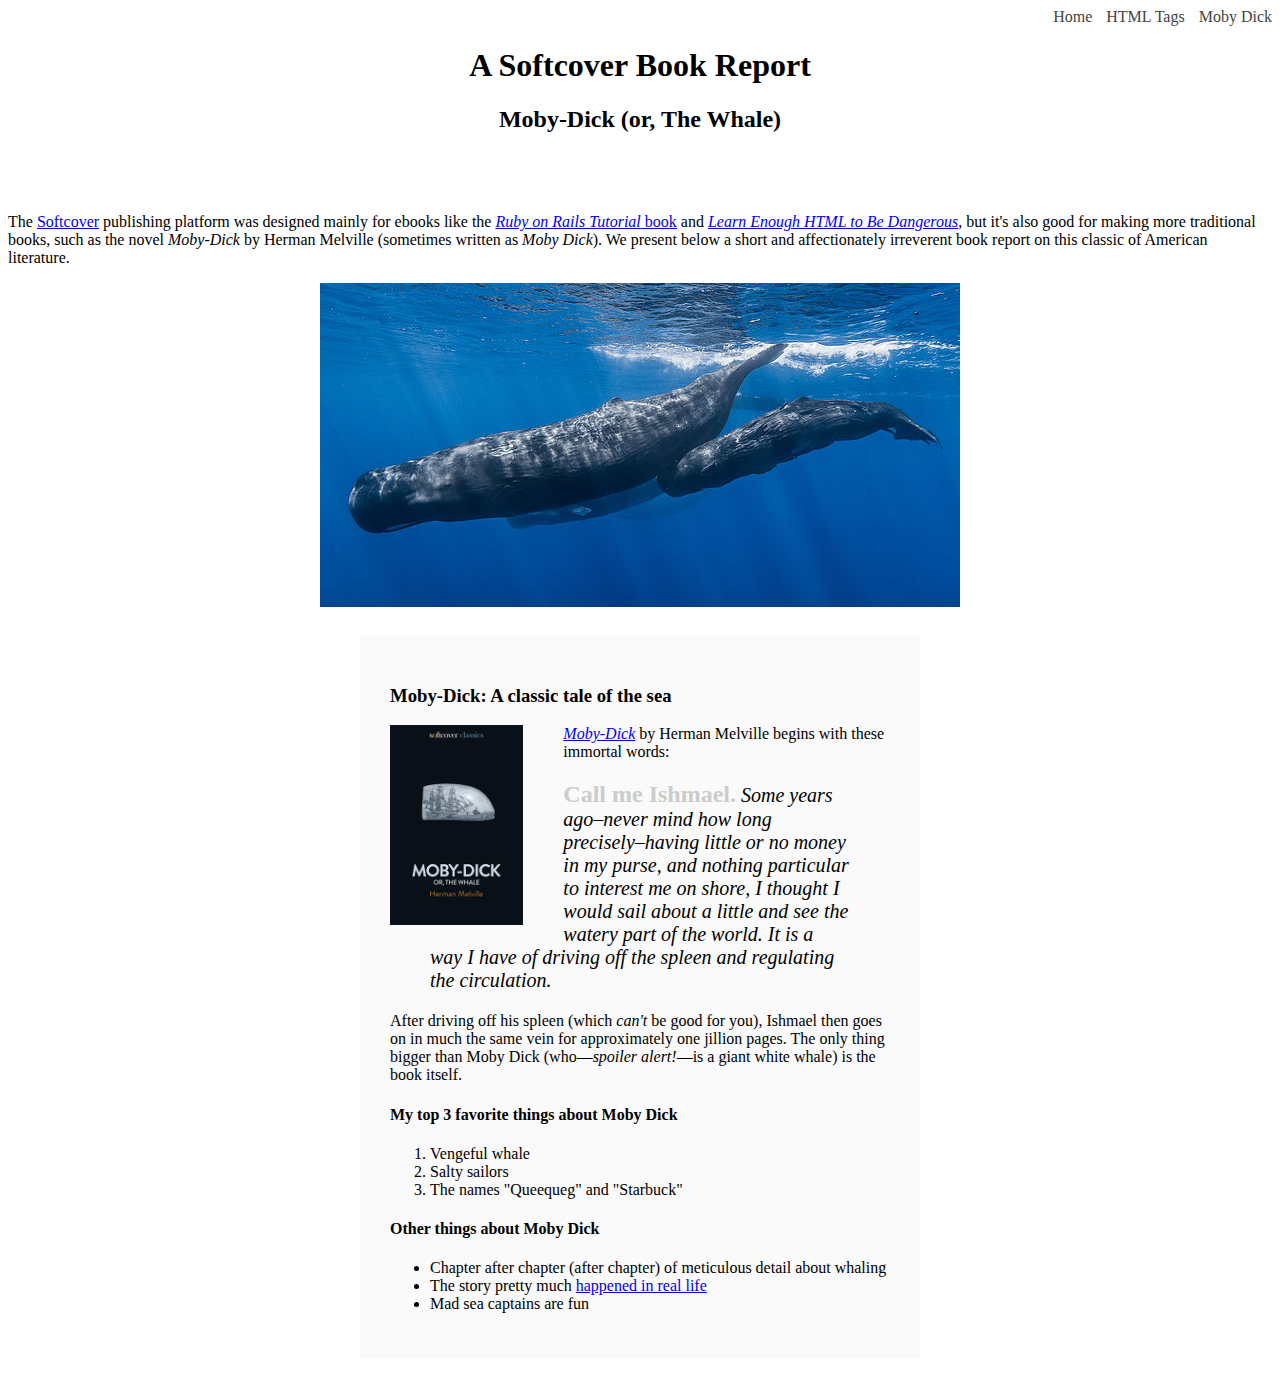
<file: moby_dick.html>
<!DOCTYPE html>
<html>
  <head>
    <title>Moby Dick</title>
    <meta charset="utf-8">
		<link rel="stylesheet" href="css/main.css">
  </head>
  <body>
		
    <div id="main-nav" class="nav-menu">
      <a href="index.html" class="nav-item">Home</a>
      <a href="tags.html" class="nav-item nav-spacing">HTML Tags</a>
      <a href="moby_dick.html" class="nav-item nav-spacing">Moby Dick</a>
    </div>
		
    <!-- much here to be styled, will do so in last section -->
    <header class="title-header">
      <h1>A Softcover Book Report</h1>
      <h2 >Moby-Dick (or, The Whale)</h2>
    </header>

    <div>
      <p>
        The <a href="https://www.softcover.io/">Softcover</a> publishing platform
        was designed mainly for ebooks like the
        <a href="https://railstutorial.org/book"><em>Ruby on Rails Tutorial</em>
        book</a> and <a href="https://learnenough.com/html"><em>Learn Enough
        HTML to Be Dangerous</em></a>, but it's also good for making more
        traditional books, such as the novel <em>Moby-Dick</em> by Herman
        Melville (sometimes written as <em>Moby Dick</em>). We present below a
        short and affectionately irreverent book report on this classic of
        American literature.
      </p>
    </div>

    <a href="https://commons.wikimedia.org/wiki/File:Sperm_whale_pod.jpg">
      <img src="images/sperm_whales.jpg" alt="Sperm Whales" class="image-link">
    </a>

    <div class="book-report">

      <h3>Moby-Dick: A classic tale of the sea</h3>

      <a href="https://www.softcover.io/read/6070fb03/moby-dick"
         target="_blank" rel="noopener">
        <img src="images/moby_dick.png" alt="Moby Dick" height="200px" class="book-cover" >
      </a>

      <p>
        <a href="https://www.softcover.io/read/6070fb03/moby-dick"
           target="_blank" rel="noopener">
          <em>Moby-Dick</em></a>
          by Herman Melville begins with these immortal words:
      </p>

      <blockquote class="block-quote">
        <p>
          <span class="text-pop">Call me Ishmael.</span> Some years ago–never mind how long
          precisely–having little or no money in my purse, and nothing
          particular to interest me on shore, I thought I would sail about a
          little and see the watery part of the world. It is a way I have of
          driving off the spleen and regulating the circulation.
        </p>
      </blockquote>

      <p>
        After driving off his spleen (which <em>can't</em> be good for you),
        Ishmael then goes on in much the same vein for approximately one
        jillion pages. The only thing bigger than Moby Dick (who—<em>spoiler
        alert!</em>—is a giant white whale) is the book itself.
      </p>
			
      <h4>My top 3 favorite things about Moby Dick</h4>

      <ol>
        <li>Vengeful whale</li>
        <li>Salty sailors</li>
        <li>The names "Queequeg" and "Starbuck"</li>
      </ol>

      <h4>Other things about Moby Dick</h4>

      <ul>
        <li>
          Chapter after chapter (after chapter) of meticulous detail about
          whaling
        </li>
        <li>
          The story pretty much
          <a href="https://en.wikipedia.org/wiki/Essex_(whaleship)"
             target="_blank" rel="noopener">happened in real life</a>
        </li>
        <li>Mad sea captains are fun</li>
      </ul>
			
    </div>
  </body>
</html>
</file>
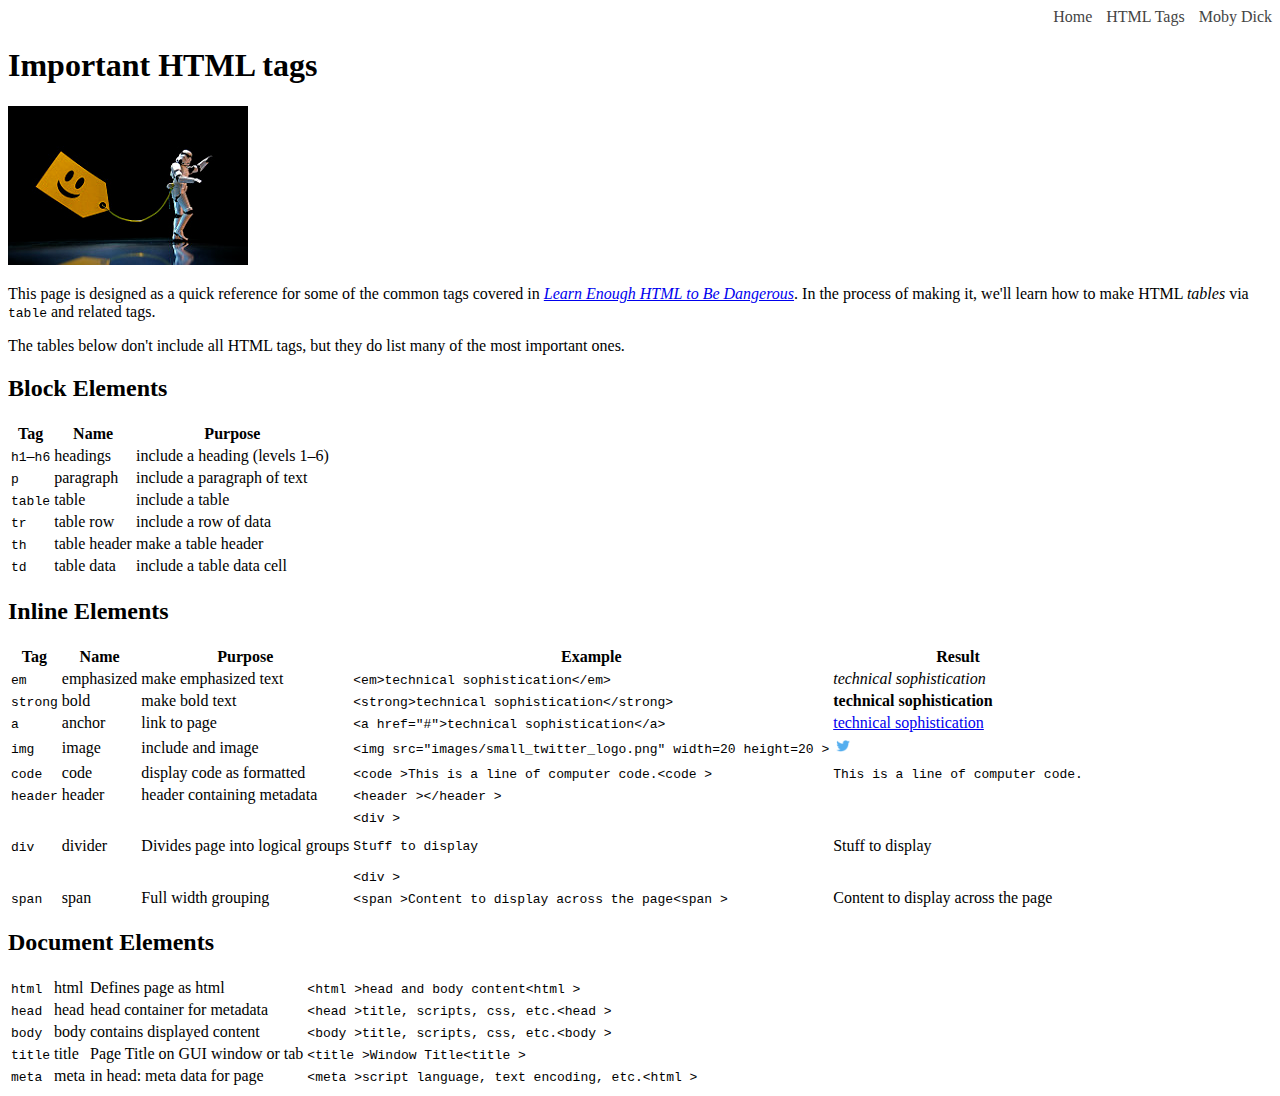
<file: tags.html>
<!DOCTYPE html>
<html>
  <head>
    <title>HTML Tags</title>
    <meta charset="utf-8">
		<link rel="stylesheet" href="css/main.css">
  </head>
  <body>
		
    <div id="main-nav" class="nav-menu">
      <a href="index.html" class="nav-item">Home</a>
      <a href="tags.html" class="nav-item nav-spacing">HTML Tags</a>
      <a href="moby_dick.html" class="nav-item nav-spacing">Moby Dick</a>
    </div>

    <h1>Important HTML tags</h1>

    <a href="https://www.flickr.com/photos/jdhancock/3814523970">
			<img src="images/storm_trooper_tagged.jpg" alt="Tagged Storm Trooper">
		</a>

    <p>
      This page is designed as a quick reference for some of the common tags
      covered in <a href="https://learnenough.com/html"><em>Learn
      Enough HTML to Be Dangerous</em></a>. In the process of making it, we'll
      learn how to make HTML <em>tables</em> via <code>table</code> and
      related tags.
    </p>

    <p>
      The tables below don't include all HTML tags, but they do list many of
      the most important ones.
    </p>
		
    <h2>Block Elements</h2>

    <table>
      <tr>
        <th>Tag</th>
        <th>Name</th>
        <th>Purpose</th>
      </tr>
      <tr>
        <td><code>h1</code>&ndash;<code>h6</code></td>
        <td>headings</td>
        <td>include a heading (levels 1&ndash;6)</td>
      </tr>
      <tr>
        <td><code>p</code></td>
        <td>paragraph</td>
        <td>include a paragraph of text</td>
      </tr>
      <tr>
        <td><code>table</code></td>
        <td>table</td>
        <td>include a table</td>
      </tr>
      <tr>
        <td><code>tr</code></td>
        <td>table row</td>
        <td>include a row of data</td>
      </tr>
      <tr>
        <td><code>th</code></td>
        <td>table header</td>
        <td>make a table header</td>
      </tr>
      <tr>
        <td><code>td</code></td>
        <td>table data</td>
        <td>include a table data cell</td>
      </tr>
    </table>
		
		<h2>Inline Elements</h2>
		
		<table>
      <tr>
        <th>Tag</th>
        <th>Name</th>
        <th>Purpose</th>
        <th>Example</th>
        <th>Result</th>
      </tr>
      <tr>
        <td><code>em</code></td>
        <td>emphasized</td>
        <td>make emphasized text</td>
        <td><code>&lt;em&gt;technical sophistication&lt;/em&gt;</code></td>
        <td><em>technical sophistication</em></td>
      </tr>
      <tr>
        <td><code>strong</code></td>
        <td>bold</td>
        <td>make bold text</td>
        <td><code>&lt;strong&gt;technical sophistication&lt;/strong&gt;</code></td>
        <td><strong>technical sophistication</strong></td>
      </tr>
      <tr>
        <td><code>a</code></td>
        <td>anchor</td>
        <td>link to page</td>
        <td><code>&lt;a href="#"&gt;technical sophistication&lt;/a&gt;</code></td>
        <td><a href="#">technical sophistication</a></td>
      </tr>
      <tr>
        <td><code>img</code></td>
        <td>image</td>
        <td>include and image</td>
        <td><code>&lt;img src="images/small_twitter_logo.png" width=20 height=20 &gt;</code></td>
        <td><img src="images/small_twitter_logo.png" width=20 height=20></td>
      </tr>
      <tr>
        <td><code>code</code></td>
        <td>code</td>
        <td>display code as formatted</td>
        <td><code>&lt;code &gt;This is a line of computer code.&lt;code &gt;</code></td>
        <td><code>
					This is a line 
					of computer code.
				</code></td>
      </tr>
 
			<tr>
			 <td><code>header</code></td>
			 <td>header</td>
			 <td>header containing metadata</td>
			 <td><code>&lt;header &gt;<title>Page Title</title>&lt;/header &gt;</code></td>
			 <td>
				 <header>
						<title>Page Title</title>
					</header>
				</td>
			</tr>
			<tr>
			 <td><code>div</code></td>
			 <td>divider</td>
			 <td>Divides page into logical groups</td>
			 <td><code>&lt;div &gt;<p>Stuff to display</p>&lt;div &gt;</code></td>
			 <td>
				 <div>
					 <p>Stuff to display</p>
				 </div>
			 </td>
			</tr>
			<tr>
			 <td><code>span</code></td>
			 <td>span</td>
			 <td>Full width grouping</td>
			 <td><code>&lt;span &gt;Content to display across the page&lt;span &gt;</code></td>
			 <td>
				 <span>
					 Content to display across the page
				 </span>
			 </td>
			</tr>
 
    </table>

		<h2>Document Elements</h2>

		<table>
			<tr>
			 <td><code>html</code></td>
			 <td>html</td>
			 <td>Defines page as html</td>
			 <td><code>&lt;html &gt;head and body content&lt;html &gt;</code></td>				
			</tr>
			<tr>
			 <td><code>head</code></td>
			 <td>head</td>
			 <td>head container for metadata</td>
			 <td><code>&lt;head &gt;title, scripts, css, etc.&lt;head &gt;</code></td>				
			</tr>
			<tr>
			 <td><code>body</code></td>
			 <td>body</td>
			 <td>contains displayed content</td>
			 <td><code>&lt;body &gt;title, scripts, css, etc.&lt;body &gt;</code></td>				
			</tr>
			<tr>
			 <td><code>title</code></td>
			 <td>title</td>
			 <td>Page Title on GUI window or tab</td>
			 <td><code>&lt;title &gt;Window Title&lt;title &gt;</code></td>				
			</tr>
			<tr>
			 <td><code>meta</code></td>
			 <td>meta</td>
			 <td>in head: meta data for page</td>
			 <td><code>&lt;meta &gt;script language, text encoding, etc.&lt;html &gt;</code></td>				
			</tr>
		</table>
			
  </body>
</html>
</file>
<file: css/main.css>
.nav-spacing {
  margin: 0 0 0 10px;
}
.nav-menu {
	text-align: right;
}
.nav-item {
	color: #444; 
	text-decoration: none;
}
.image-link {
	display: block; 
	margin: 0 auto;
}
.book-report {
	width: 500px; 
	margin: 29px auto; 
	padding: 30px; 
	background-color: #fafafa
}
.book-cover {
	float: left; 
	margin-right: 40px;
}
.block-quote {
	font-style: italic; 
	font-size: 20px;
}
.text-pop {
	font-style: normal; 
	font-size: 24px; 
	font-weight: bold; 
	color: #cccccc;
}
.title-header {
	text-align: center; 
	margin: 0 0 80px;
}
</file>
